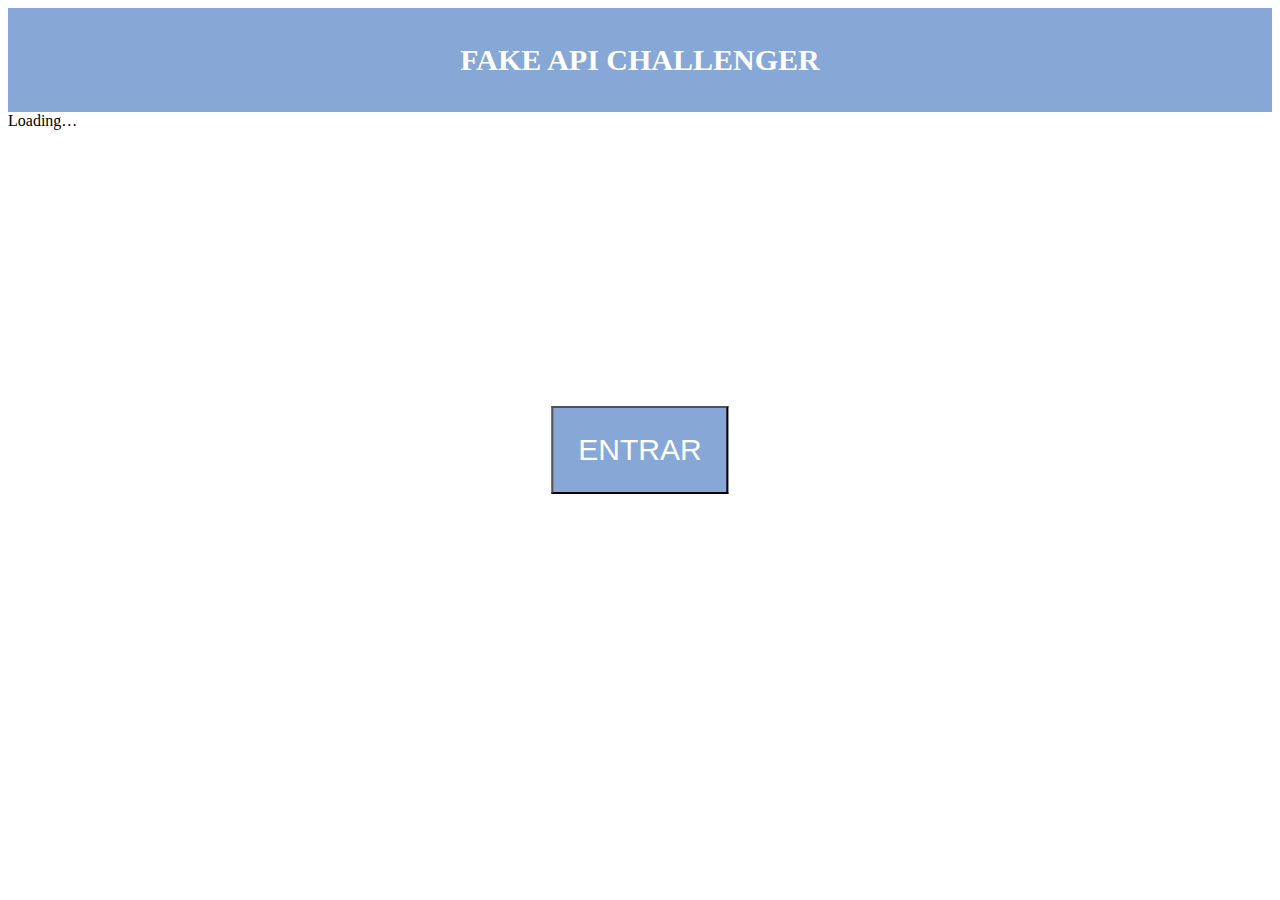
<file: index.html>
<!DOCTYPE html>
<html lang="en">
<head>
    <meta charset="UTF-8">
    <title>FAKE API CHALLENGER</title>
    <link href="https://cdn.jsdelivr.net/npm/bootstrap@5.2.0-beta1/dist/css/bootstrap.min.css" rel="stylesheet" integrity="sha384-0evHe/X+R7YkIZDRvuzKMRqM+OrBnVFBL6DOitfPri4tjfHxaWutUpFmBp4vmVor" crossorigin="anonymous">
    
    <link rel="stylesheet" href="/css/style-index.css">
</head>

<body>
    <header id="heading">
        <div id="div-flex"> 
            <div>
                <h1>Fake API Challenger</h1>
            </div>
        </div>
    </header>
    <div>
        <a href="/html/render.html"><button class="btn" id="btnBV">ENTRAR</button></a>
    </div>
    <div class="loading">Loading&#8230;</div>

</body>

</html>
</file>
<file: css/style-index.css>
body{
    background-image: url(https://nexxto.com/wp-content/uploads/2021/01/6-tecnologias-para-saude-2021-scaled.jpg);
    background-size: cover;
    background-position: top center;
}
#heading{
    background-color: rgba(84, 129, 198, 0.7);
}
#heading div{
    margin: 0 auto;
    display: flex;
    justify-content: space-between;
    color: #fff;
}

#heading h1{
    font-size: 30px;
    text-transform: uppercase;
    padding: 15px;
}
#btnBV{
    text-decoration: none;
    font-size: 30px;
    text-transform: uppercase;
    text-align: center;
    padding: 25px;
    color: #fff;
    display: inline-block;
    position: absolute;
    top: 50%;
    left: 50%;
    transform: translate(-50%, -50%);
}

.btn{
    background-color: rgba(84, 129, 198, 0.7);
}
.btn:hover{
    background-color: rgba(84, 129, 198, 1);
}
</file>
